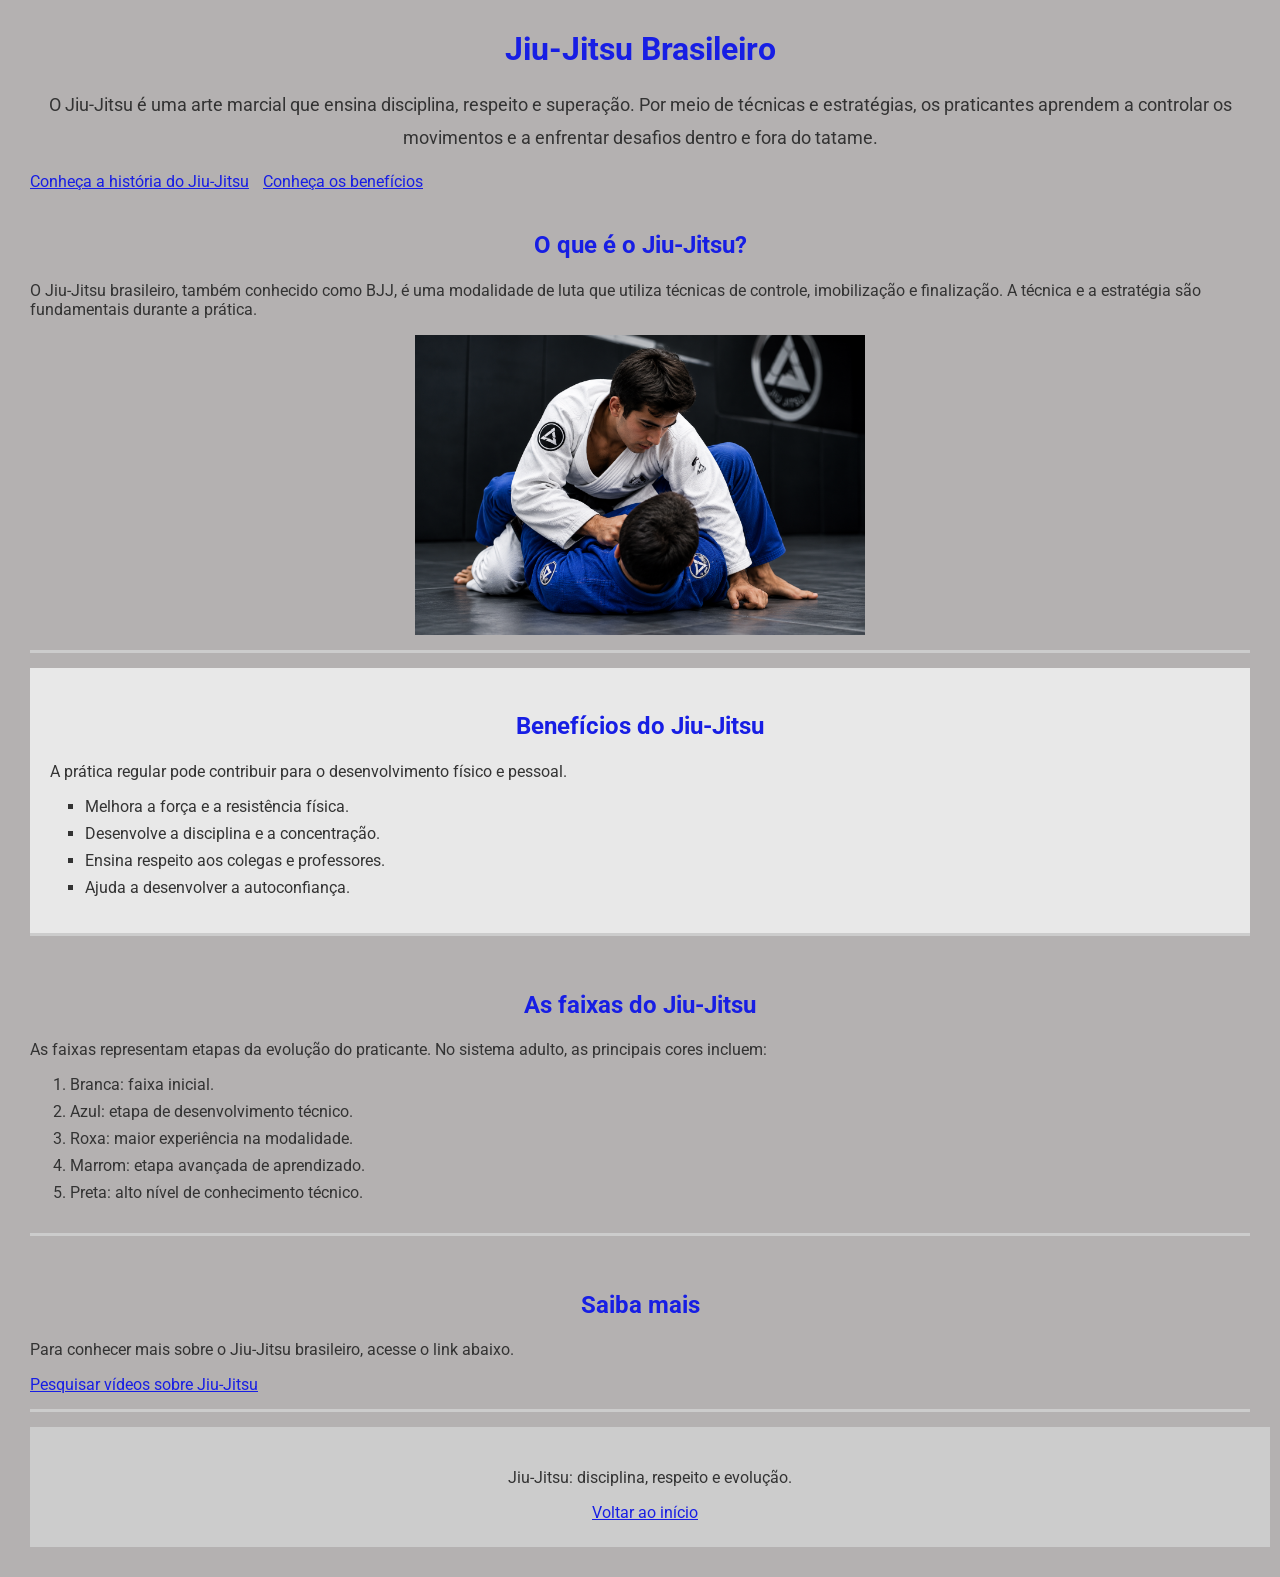
<file: index.html>
<!DOCTYPE html>
<html lang="pt-br">

<head>
    <!-- Configurações básicas da página -->
    <meta charset="UTF-8">
    <meta name="viewport" content="width=device-width, initial-scale=1.0">

    <title>Jiu-Jitsu Brasileiro</title>

    <!-- Ícone da aba do navegador -->
    <link rel="icon" href="jiulogosite.png" type="image/x-icon">
    <link rel="stylesheet" href="style.css">
</head>

<body id="inicio">

    <!-- Cabeçalho da página -->
    <header>
        <h1>Jiu-Jitsu Brasileiro</h1>
        <p class="introducao">
    O Jiu-Jitsu é uma arte marcial que ensina disciplina,
    respeito e superação. Por meio de técnicas e estratégias,
    os praticantes aprendem a controlar os movimentos
    e a enfrentar desafios dentro e fora do tatame.
         </p>

        <!-- Link interno para a seção de benefícios -->
        <nav>
            <a href="historia.html">Conheça a história do Jiu-Jitsu</a>

            <a href="#beneficios">Conheça os benefícios</a>
        </nav>
    </header>

    <!-- Conteúdo principal -->
    <main>

        <!-- Apresentação do esporte -->
        <section>
            <h2>O que é o Jiu-Jitsu?</h2>

            <p>
                O Jiu-Jitsu brasileiro, também conhecido como BJJ,
                é uma modalidade de luta que utiliza técnicas de
                controle, imobilização e finalização. A técnica
                e a estratégia são fundamentais durante a prática.
            </p>

            <img src="jiu.png"
                 alt="Dois atletas praticando Jiu-Jitsu no tatame"
                 width="350">
        </section>

        <!-- Benefícios da prática -->
        <section id="beneficios">
            <h2>Benefícios do Jiu-Jitsu</h2>

            <p>
                A prática regular pode contribuir para o
                desenvolvimento físico e pessoal.
            </p>

            <ul>
                <li>Melhora a força e a resistência física.</li>
                <li>Desenvolve a disciplina e a concentração.</li>
                <li>Ensina respeito aos colegas e professores.</li>
                <li>Ajuda a desenvolver a autoconfiança.</li>
            </ul>
        </section>

        <!-- Principais faixas do Jiu-Jitsu adulto -->
        <section>
            <h2>As faixas do Jiu-Jitsu</h2>

            <p>
                As faixas representam etapas da evolução
                do praticante. No sistema adulto, as principais
                cores incluem:
            </p>

            <ol>
                <li>Branca: faixa inicial.</li>
                <li>Azul: etapa de desenvolvimento técnico.</li>
                <li>Roxa: maior experiência na modalidade.</li>
                <li>Marrom: etapa avançada de aprendizado.</li>
                <li>Preta: alto nível de conhecimento técnico.</li>
            </ol>
        </section>

        <!-- Link externo para mais informações -->
        <section>
            <h2>Saiba mais</h2>

            <p>
                Para conhecer mais sobre o Jiu-Jitsu brasileiro,
                acesse o link abaixo.
            </p>

            <a href="https://www.youtube.com/results?search_query=jiu+jitsu+brasileiro"
               target="_blank"
               rel="noopener noreferrer">
                Pesquisar vídeos sobre Jiu-Jitsu
            </a>
        </section>

    </main>

    <!-- Rodapé da página -->
    <footer>
        <p>Jiu-Jitsu: disciplina, respeito e evolução.</p>

        <a href="#inicio">Voltar ao início</a>
    </footer>

</body>

</html>
</file>
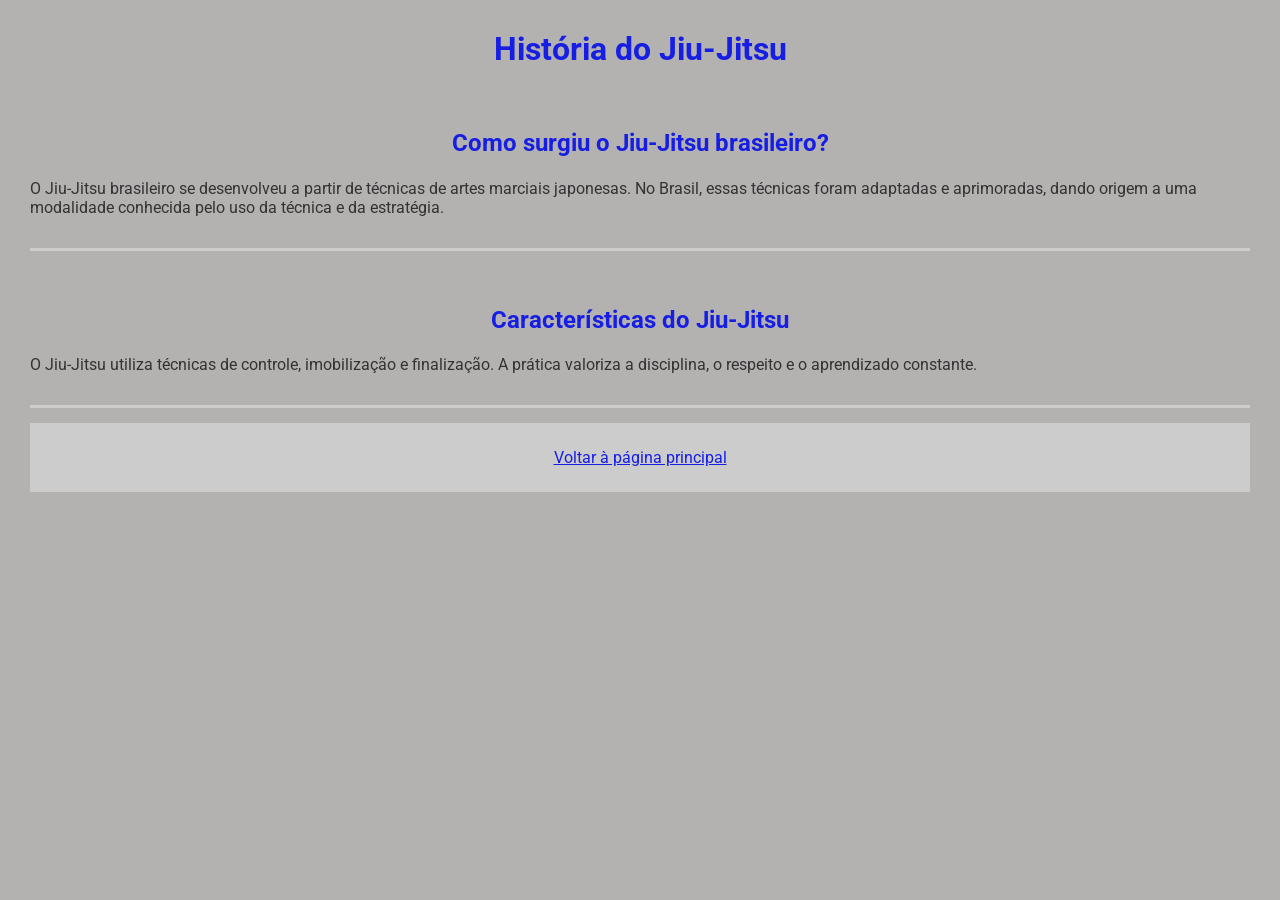
<file: historia.html>
<!DOCTYPE html>
<html lang="pt-br">

<head>
    <meta charset="UTF-8">
    <meta name="viewport" content="width=device-width, initial-scale=1.0">

    <title>História do Jiu-Jitsu</title>

    <!-- Ligação com o CSS -->
    <link rel="stylesheet" href="historia.css">
</head>

<body id="inicio">

    <!-- Cabeçalho da página -->
    <header>
        <h1>História do Jiu-Jitsu</h1>
    </header>

    <!-- Conteúdo principal -->
    <main>

        <!-- História do Jiu-Jitsu -->
        <section>
            <h2>Como surgiu o Jiu-Jitsu brasileiro?</h2>

            <p>
                O Jiu-Jitsu brasileiro se desenvolveu a partir
                de técnicas de artes marciais japonesas.
                No Brasil, essas técnicas foram adaptadas
                e aprimoradas, dando origem a uma modalidade
                conhecida pelo uso da técnica e da estratégia.
            </p>
        </section>

        <!-- Características da modalidade -->
        <section>
            <h2>Características do Jiu-Jitsu</h2>

            <p>
                O Jiu-Jitsu utiliza técnicas de controle,
                imobilização e finalização. A prática valoriza
                a disciplina, o respeito e o aprendizado
                constante.
            </p>
        </section>

    </main>

    <!-- Rodapé da página -->
    <footer>
        <a href="index.html">Voltar à página principal</a>
    </footer>

</body>

</html>
</file>
<file: style.css>
/* Fonte do Google Fonts */
@import url('https://fonts.googleapis.com/css2?family=Roboto&display=swap');

/* Estilos para o corpo da página */
body {
    font-family: 'Roboto', sans-serif;
    margin: 30px;
    background-color: rgb(180, 177, 177);
    color: #333333;
}

/* Estilizando a imagem da pagina */
img {
    width: 450px;
    height: auto;
    display: block;
    margin: 0 auto;
}

/* Estilizando o titulo da pagina */
h1 {
    text-align: center;
    color: #171ee4;
}

/* Estilizando o subtitulo dos topicos da pagina */
h2 {
    color: #171ee4;
    text-align: center;
    line-height: 1.6;
    margin-bottom: 15px;
}

/* Agrupamento de seletores */
h1, h2 {
    font-family: 'Roboto', sans-serif;
}

/* Estilizando os parágrafos da pagina */
section {
    padding: 15px 0;
    margin-bottom: 15px;
    border-bottom: 3px solid #cccccc;
}

/* Estilizando a introdução usando uma classe */
.introducao {
    text-align: center;
    font-size: 18px;
    line-height: 1.8;
}

/* Estilizando a seção de benefícios usando um ID */
#beneficios {
    background-color: #e8e8e8;
    padding: 20px;
}

/* Estilizando a lista de benefícios */
ul {
    list-style-type: square;
    padding-left: 35px;
}

/* Espaçamento entre os itens das listas */
li {
    margin-bottom: 8px;
}

/* Propriedades da borda inferior das seções */
section {
    border-bottom-width: 3px;
    border-bottom-style: solid;
    border-bottom-color: #cccccc;
}

/* Cor e espaçamento dos links */
a {
    color: #171ee4;
    margin-right: 10px;
}

/* Estilizando o rodapé da pagina */
footer {
    width: 100%;
    text-align: center;
    padding: 25px 10px;
    background-color: #cccccc;
    color: #333333;
}
</file>
<file: historia.css>
/* Fonte do Google Fonts */
@import url('https://fonts.googleapis.com/css2?family=Roboto&display=swap');

/* Estilos para o corpo da página */
body {
    font-family: 'Roboto', sans-serif;
    margin: 30px;
    background-color: rgb(180, 177, 177);
    color: #333333;
}

/* Estilizando o título da página */
h1 {
    text-align: center;
    color: #171ee4;
}

/* Estilizando os subtítulos */
h2 {
    color: #171ee4;
    text-align: center;
    line-height: 1.6;
    margin-bottom: 15px;
}

/* Estilizando as seções */
section {
    padding: 15px 0;
    margin-bottom: 15px;
    border-bottom: 3px solid #cccccc;
}

/* Cor dos links */
a {
    color: #171ee4;
}

/* Estilizando o rodapé */
footer {
    text-align: center;
    padding: 25px 10px;
    background-color: #cccccc;
    color: #333333;
}
</file>
